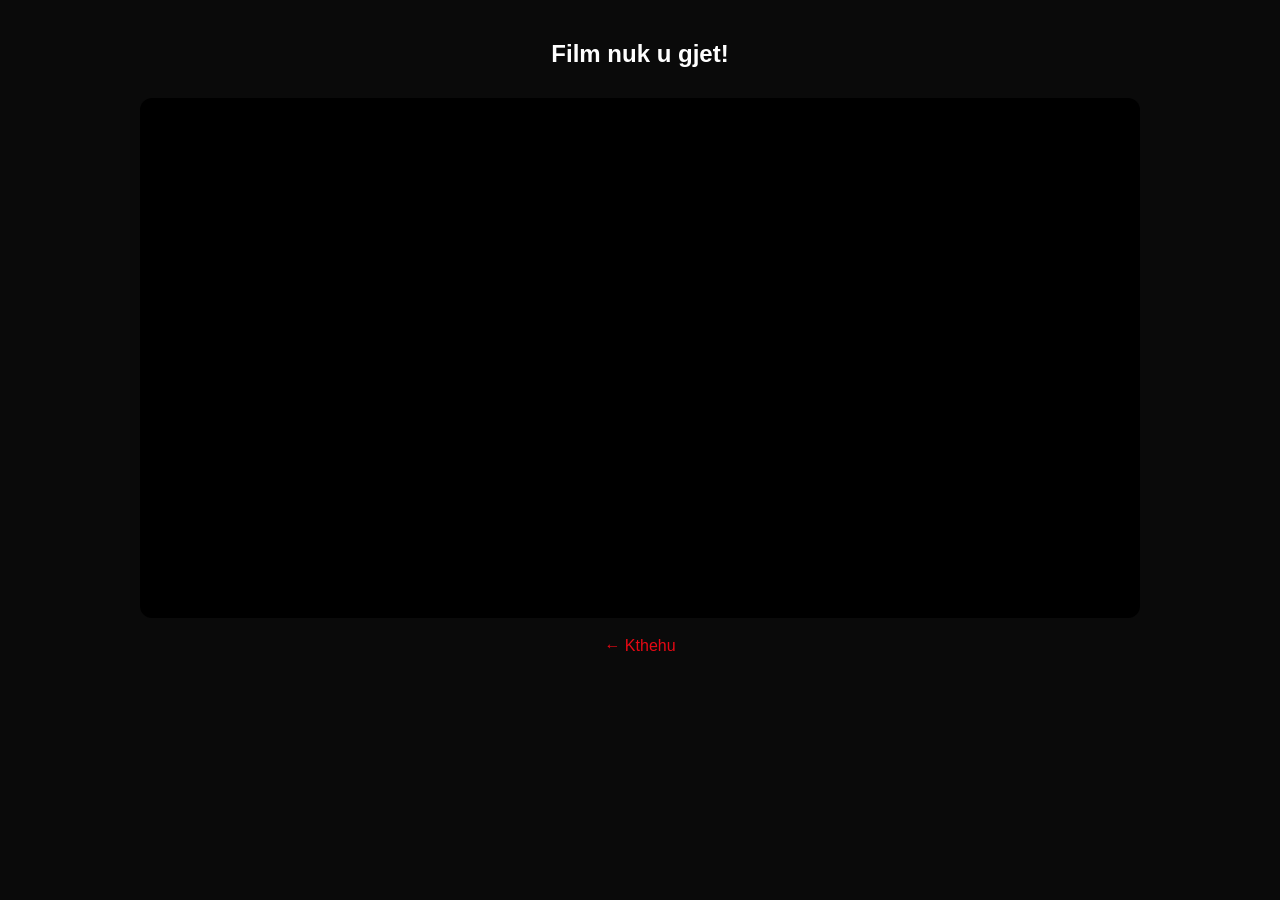
<file: watch.html>
<!DOCTYPE html>
<html lang="sq">
<head>
<meta charset="UTF-8">
<meta name="viewport" content="width=device-width, initial-scale=1.0">
<title>Watch Movie</title>

<style>
body{
    margin:0;
    background:#0a0a0a;
    color:#fff;
    font-family:Arial, sans-serif;
}

.container{
    max-width:1000px;
    margin:auto;
    padding:20px;
    text-align:center;
}

h2{
    margin-bottom:10px;
}

iframe{
    width:100%;
    height:520px;
    border:none;
    border-radius:12px;
    background:#000;
}

.servers{
    margin:15px 0;
    display:flex;
    justify-content:center;
    flex-wrap:wrap;
    gap:10px;
}

.server-btn{
    padding:10px 15px;
    background:#222;
    border:1px solid #444;
    color:#fff;
    cursor:pointer;
    border-radius:8px;
    transition:0.2s;
}

.server-btn:hover{
    background:#333;
}

.server-btn.active{
    background:#e50914;
    border-color:#e50914;
}

.back{
    display:inline-block;
    margin-top:15px;
    color:#e50914;
    text-decoration:none;
}
</style>
</head>

<body>

<div class="container">
    <h2 id="title">Loading...</h2>

    <div class="servers" id="servers"></div>

    <iframe id="player" allowfullscreen allow="autoplay; fullscreen"></iframe>

    <br>
    <a href="javascript:history.back()" class="back">← Kthehu</a>
</div>

<script>
// ================= GET MOVIE ID =================
const params = new URLSearchParams(window.location.search);
const id = params.get("id");

// ================= LOAD MOVIE FROM MAIN.JS =================
let movie = null;

// marrim nga global scope (main.js)
if (window.opener && window.opener.customMovies) {
    movie = window.opener.customMovies.find(m => m.id === id);
}

if (!movie && window.parent && window.parent.customMovies) {
    movie = window.parent.customMovies.find(m => m.id === id);
}

// fallback (nëse s’gjendet)
if (!movie) {
    document.getElementById("title").innerText = "Film nuk u gjet!";
    throw new Error("Movie not found");
}

// ================= TITLE =================
document.getElementById("title").innerText = movie.title;

// ================= ELEMENTS =================
const serversDiv = document.getElementById("servers");
const player = document.getElementById("player");

// ================= LOAD SERVER =================
function loadServer(url, btn){

    if (!url) return;

    player.src = url;

    document.querySelectorAll(".server-btn").forEach(b=>{
        b.classList.remove("active");
    });

    btn.classList.add("active");
}

// ================= CREATE SERVER BUTTONS =================
movie.servers.forEach((server, index)=>{

    const btn = document.createElement("button");
    btn.className = "server-btn";
    btn.innerText = server.name;

    btn.onclick = () => loadServer(server.url, btn);

    serversDiv.appendChild(btn);

    // auto load first server
    if(index === 0){
        setTimeout(()=>btn.click(), 200);
    }
});

</script>

</body>
</html>
</file>
